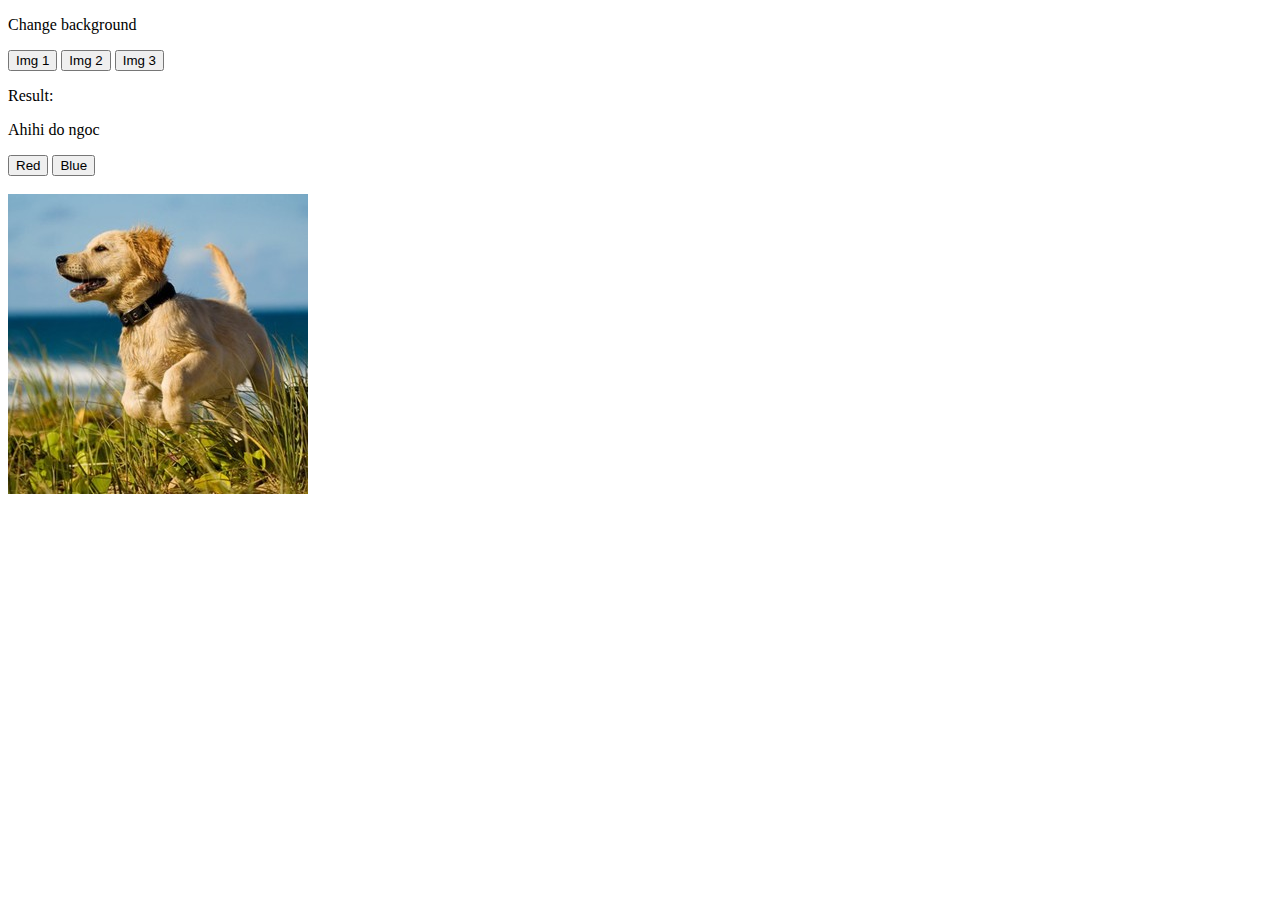
<file: B10_TaoHieuUng/index.html>
<!DOCTYPE html>
<html lang="en">
  <head>
    <meta charset="UTF-8" />
    <meta http-equiv="X-UA-Compatible" content="IE=edge" />
    <meta name="viewport" content="width=device-width, initial-scale=1.0" />
    <title>Document</title>
  </head>
  <body>
    <!-- Bai 1 -->
    <p>Change background</p>
    <button
      onclick="changeImage('[data-uri]');"
    >
      Img 1
    </button>
    <button
      onclick="changeImage('[data-uri]');"
    >
      Img 2
    </button>
    <button
      onclick="changeImage('[data-uri]');"
    >
      Img 3
    </button>
    <p>Result:</p>
    <div id="result"></div>
    <!-- Bai 2 -->
    <p>Ahihi do ngoc</p>
    <button id="redBtn">Red</button>
    <button id="blueBtn">Blue</button>

    <!-- Bai 3 -->
    <br />
    <br />
    <div>
      <img
        name="img_pet"
        src="images/dog.jpg"
        onmouseover="onMouseOverEvent();"
        onmouseout="onMouseOutEvent();"
      />
    </div>

    <script type="text/javascript" src="../B10_TaoHieuUng/index.js"></script>
  </body>
</html>
</file>
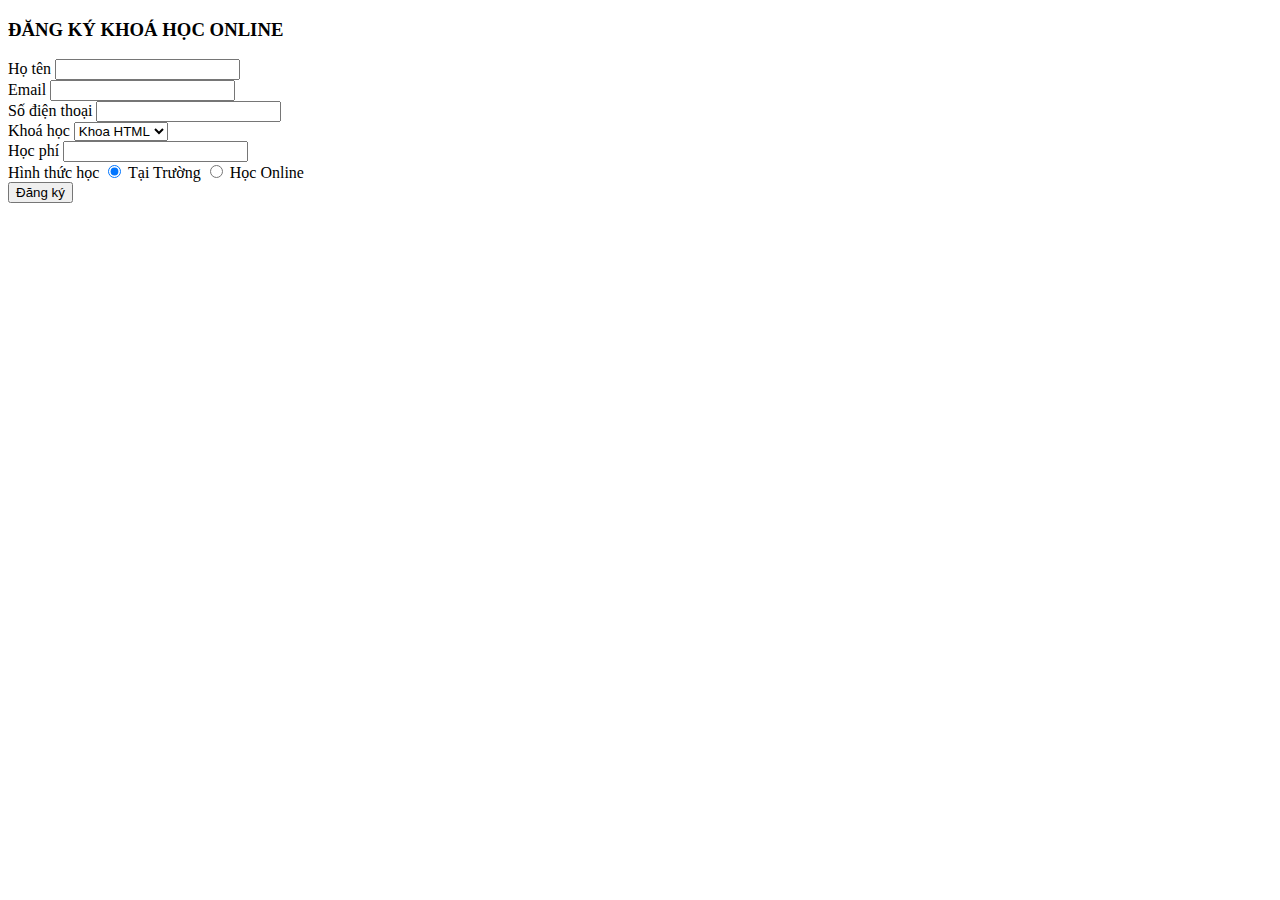
<file: B11_ValidateForm/index.html>
<!DOCTYPE html>
<html lang="en">
  <head>
    <meta charset="UTF-8" />
    <meta http-equiv="X-UA-Compatible" content="IE=edge" />
    <meta name="viewport" content="width=device-width, initial-scale=1.0" />
    <title>Document</title>
  </head>
  <body>
    <div>
      <h3>ĐĂNG KÝ KHOÁ HỌC ONLINE</h3>
      <form>
        <!-- Dong 1 -->
        <div>
          <span>Họ tên</span>
          <input type="text" class="inputText" required />
          <span></span>
        </div>
        <!-- Dong 2 -->
        <div>
          <span>Email</span>
          <input type="email" class="inputText" required />
          <span></span>
        </div>
        <!-- Dong 3 -->
        <div>
          <span>Số điện thoại</span>
          <input type="number" class="inputText" required />
          <span></span>
        </div>
        <!-- Dong 4 -->
        <div>
          <span>Khoá học</span>
          <select name="khoaHoc" id="khoaHoc" onchange="onChangeKhoaHoc();">
            <option value="500" selected>Khoa HTML</option>
            <option value="800">Khoa JS</option>
            <option value="1000">Khoa PHP</option>
          </select>
        </div>
        <!-- Dong 5 -->
        <div>
          <span>Học phí</span>
          <input id="hocPhi" class="inputText" required />
          <span></span>
        </div>
        <!-- Dong 6 -->
        <div>
          <span>Hình thức học</span>
          <input
            type="radio"
            class="radioBtn"
            name="radioGroup"
            value="Tai Truong"
            checked
            required
          />
          <span> Tại Trường</span>
          <input
            type="radio"
            class="radioBtn"
            name="radioGroup"
            value="HocOnline"
            required
          />
          <span> Học Online</span>
        </div>
        <!-- Button -->
        <input
          type="button"
          id="register"
          onclick="register2();"
          value="Đăng ký"
        />
      </form>
    </div>
    <script src="../B11_ValidateForm/index.js"></script>
  </body>
</html>
</file>
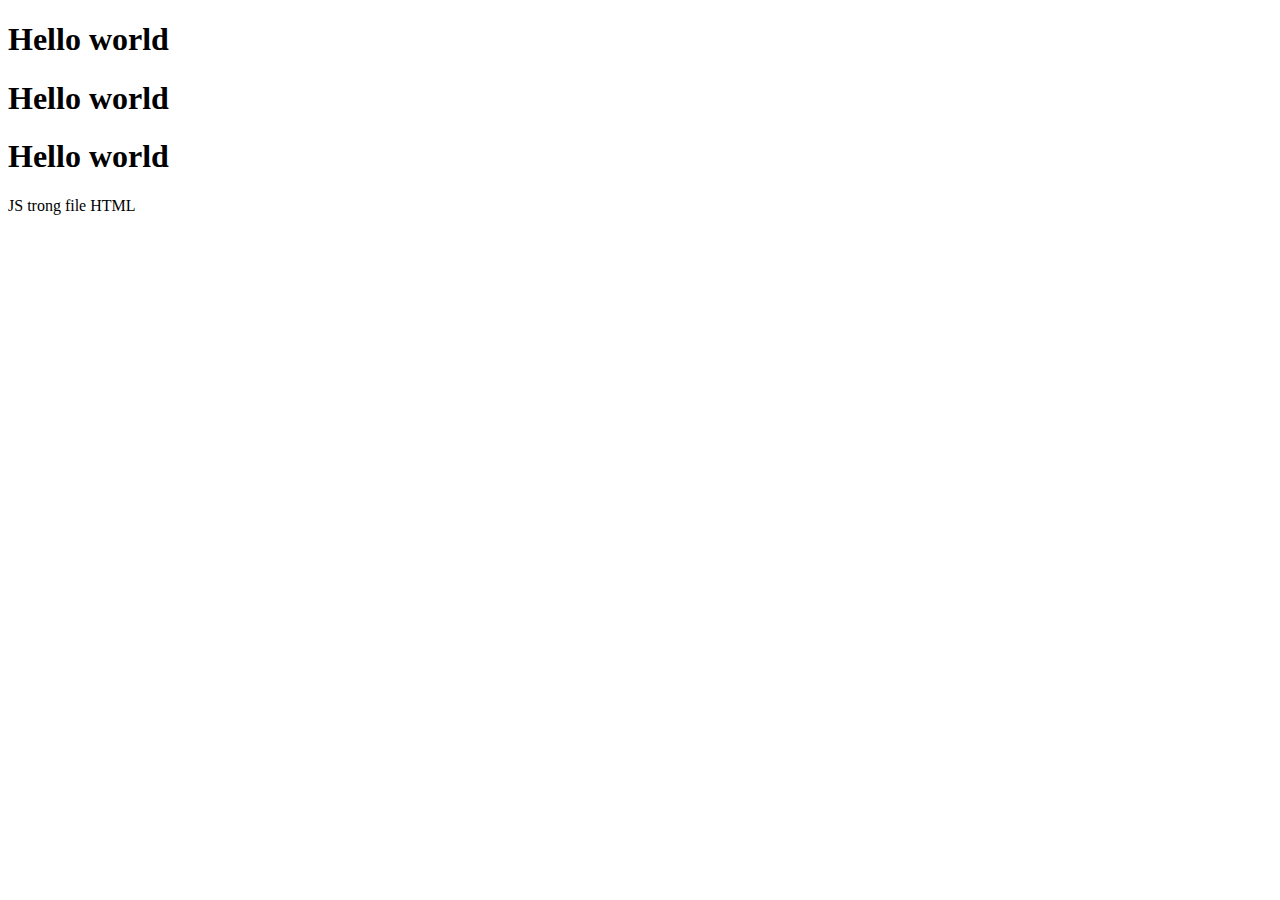
<file: B1_OverviewJS/index.html>
<!DOCTYPE html>
<html lang="en">
  <head>
    <meta charset="UTF-8" />
    <meta http-equiv="X-UA-Compatible" content="IE=edge" />
    <meta name="viewport" content="width=device-width, initial-scale=1.0" />
    <title>Document</title>
  </head>
  <body>
    <h1>Hello world</h1>
    <h1>Hello world</h1>
    <h1>Hello world</h1>
    <script type="text/javascript">
      document.write("JS trong file HTML");
      var number = 10;
      if (number % 2 == 0) {
        alert("Chan");
      } else {
        alert("le");
      }
      console.log(number + number1);
    </script>

    <!-- <script text="text/javascript" src="index.js"></script> -->
  </body>
</html>
</file>
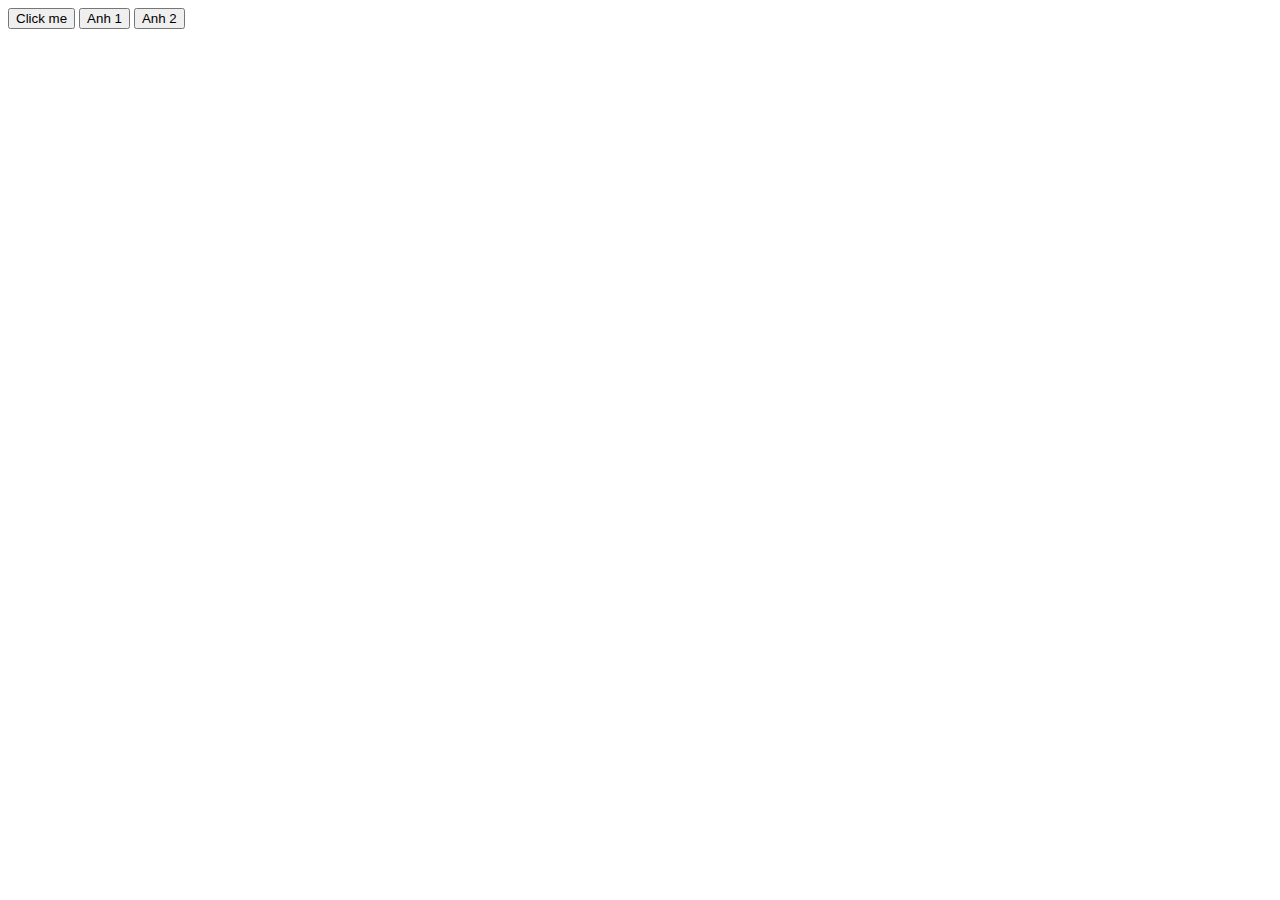
<file: B4_OverviewFunction_Event/index.html>
<!DOCTYPE html>
<html lang="en">
  <head>
    <meta charset="UTF-8" />
    <meta http-equiv="X-UA-Compatible" content="IE=edge" />
    <meta name="viewport" content="width=device-width, initial-scale=1.0" />
    <title>Document</title>
  </head>
  <body>
    <button onclick="clickMe();">Click me</button>
    <button onclick="showImage('anh1');">Anh 1</button>
    <button onclick="showImage('anh2');">Anh 2</button>
    <script
      type="text/javascript"
      src="../B4_OverviewFunction_Event//index.js"
    ></script>
    <script
      type="text/javascript"
      src="../B4_OverviewFunction_Event//index1.js"
    ></script>
  </body>
</html>
</file>
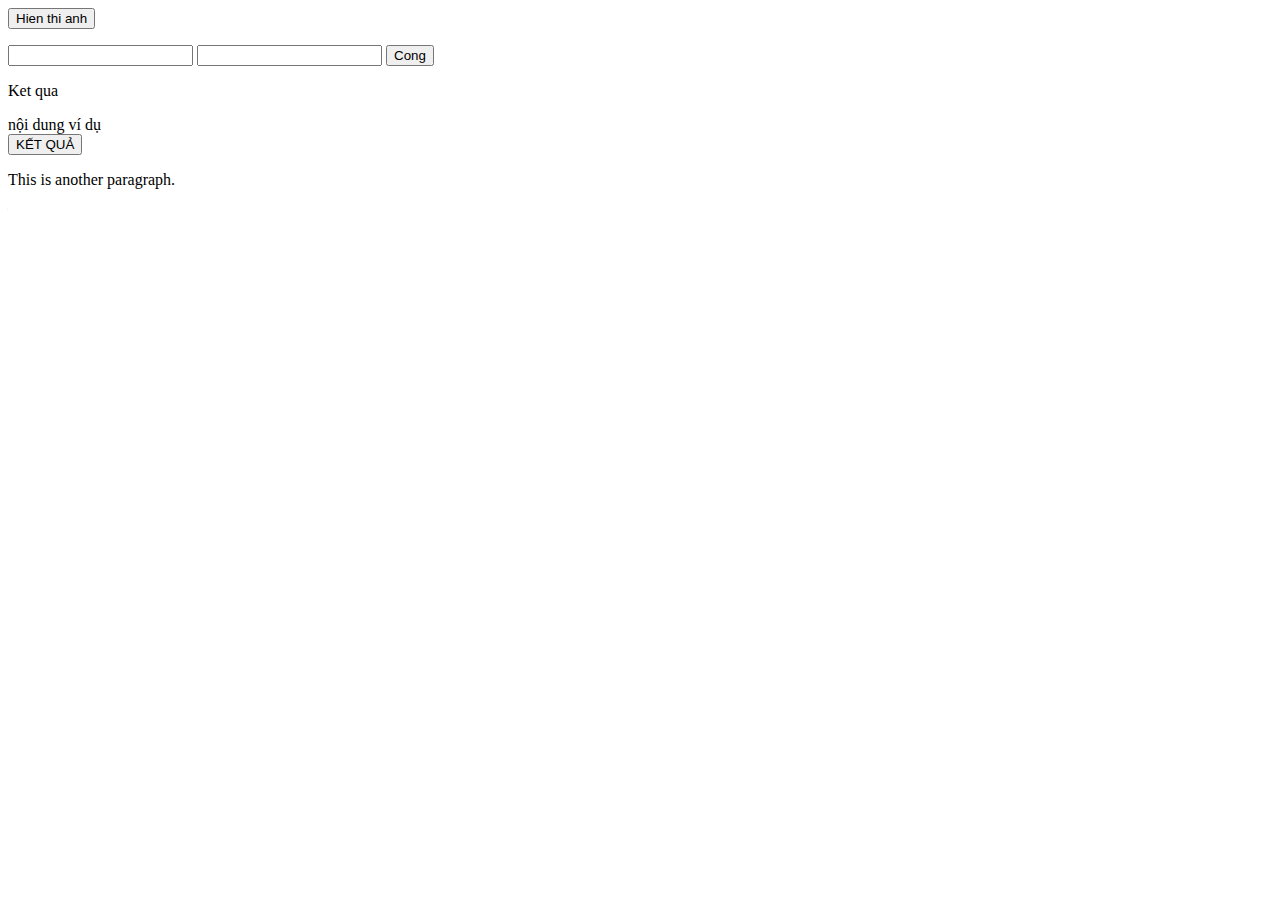
<file: B9_Dom/index.html>
<!DOCTYPE html>
<html lang="en">
  <head>
    <meta charset="UTF-8" />
    <meta http-equiv="X-UA-Compatible" content="IE=edge" />
    <meta name="viewport" content="width=device-width, initial-scale=1.0" />
    <title>Document</title>
    <link rel="stylesheet" href="../B9_Dom/style1.css" />
  </head>
  <body>
    <!-- <h1 class="header">Header</h1>
    <div>
      <p class="header" id="content">Text 1</p>
      <p class="title header">Text 2</p>
      <p class="header">Text 3</p>
    </div> -->
    <!-- Bai 1 -->
    <button onclick="hienThiAnh();">Hien thi anh</button>
    <p id="hienThiAnh"></p>
    <!-- Bai 2 -->
    <input type="text" id="soThuNhat" />
    <input type="text" id="soThuHai" />
    <button onclick="congHaiSo();">Cong</button>
    <p>Ket qua <span id="ketQua"></span></p>

    <!-- Bai 3-->
    <div id="demo">nội dung ví dụ</div>
    <button onclick="add_child()">KẾT QUẢ</button>
    <!-- Bai 4-->
    <div id="demo">
      <p id="p1">This is a paragraph.</p>
      <p id="p2">This is another paragraph.</p>
    </div>
    <script type="text/javascript" src="../B9_Dom/index.js"></script>
  </body>
</html>
</file>
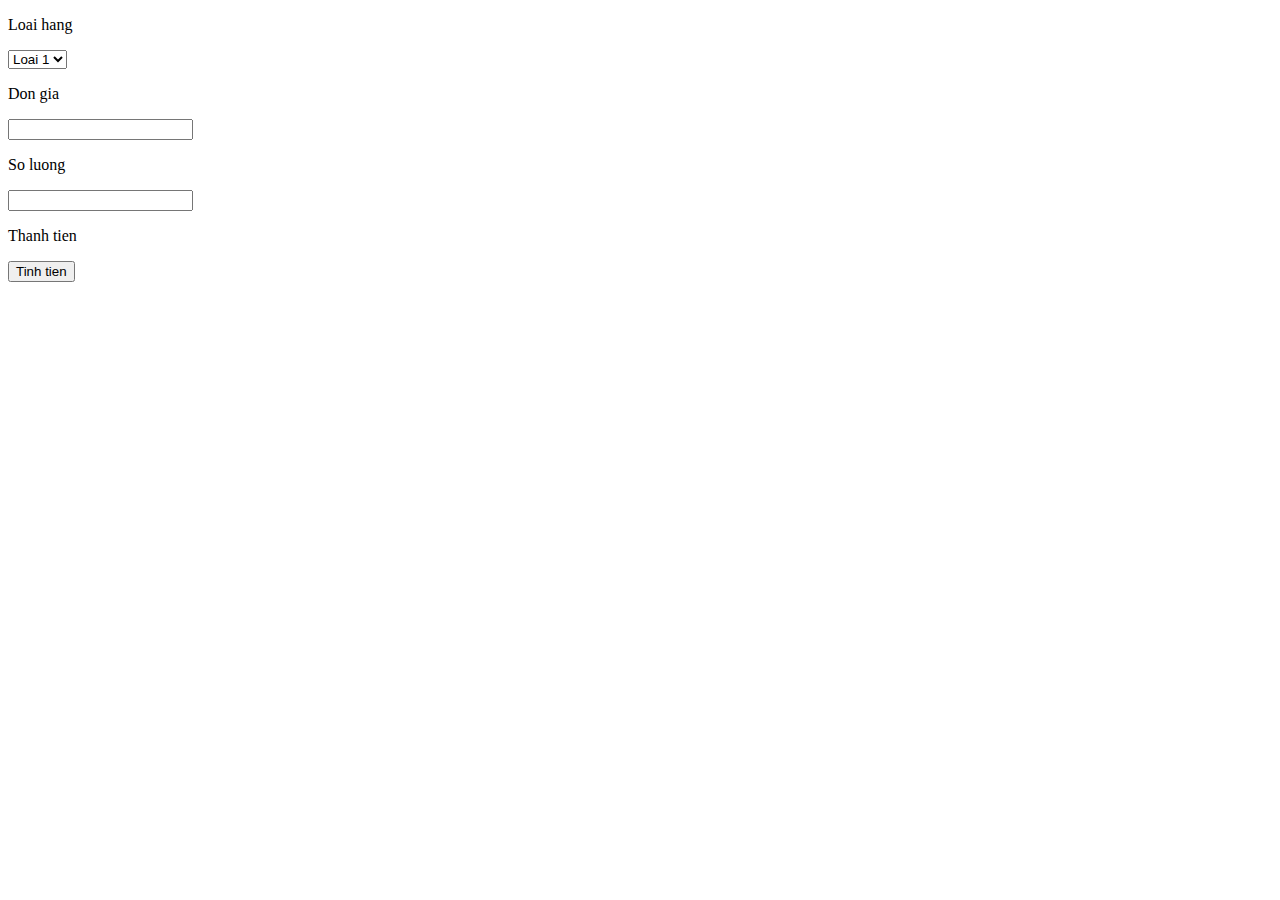
<file: B10_TaoHieuUng/bai1.html>
<!DOCTYPE html>
<html lang="en">
  <head>
    <meta charset="UTF-8" />
    <meta http-equiv="X-UA-Compatible" content="IE=edge" />
    <meta name="viewport" content="width=device-width, initial-scale=1.0" />
    <title>Document</title>
  </head>
  <body>
    <p>Loai hang</p>
    <select>
      <option>Loai 1</option>
      <option>Loai 2</option>
      <option>Loai 3</option>
    </select>
    <p>Don gia</p>
    <input type="text" id="donGia" />
    <p>So luong</p>
    <input type="text" id="soLuong" />
    <p>Thanh tien</p>
    <p id="ketQua"></p>
    <button onclick="tinhTien();">Tinh tien</button>
    <script src="../B10_TaoHieuUng/bai1.js"></script>
  </body>
</html>
</file>
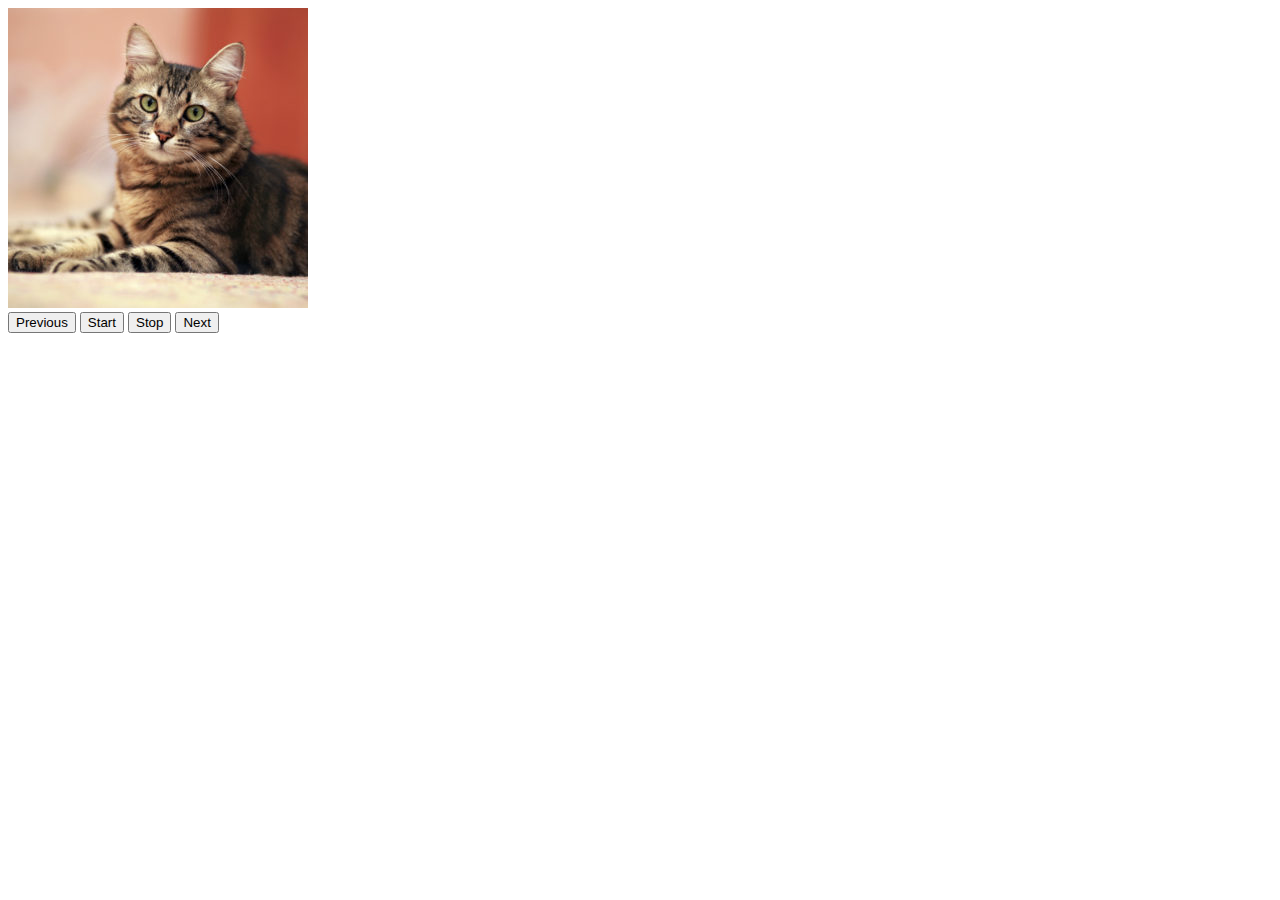
<file: B10_TaoHieuUng/shileshow.html>
<!DOCTYPE html>
<html lang="en">
  <head>
    <meta charset="UTF-8" />
    <meta http-equiv="X-UA-Compatible" content="IE=edge" />
    <meta name="viewport" content="width=device-width, initial-scale=1.0" />
    <title>Document</title>
  </head>
  <body onload="loadImage();">
    <img name="img_pet" alt="Anh dong vat" />
    <br />
    <button onclick="previousImage();">Previous</button>
    <button onclick="start();">Start</button>
    <button onclick="stop();">Stop</button>
    <button onclick="nextImage();">Next</button>
    <script src="../B10_TaoHieuUng/sileshow.js"></script>
  </body>
</html>
</file>
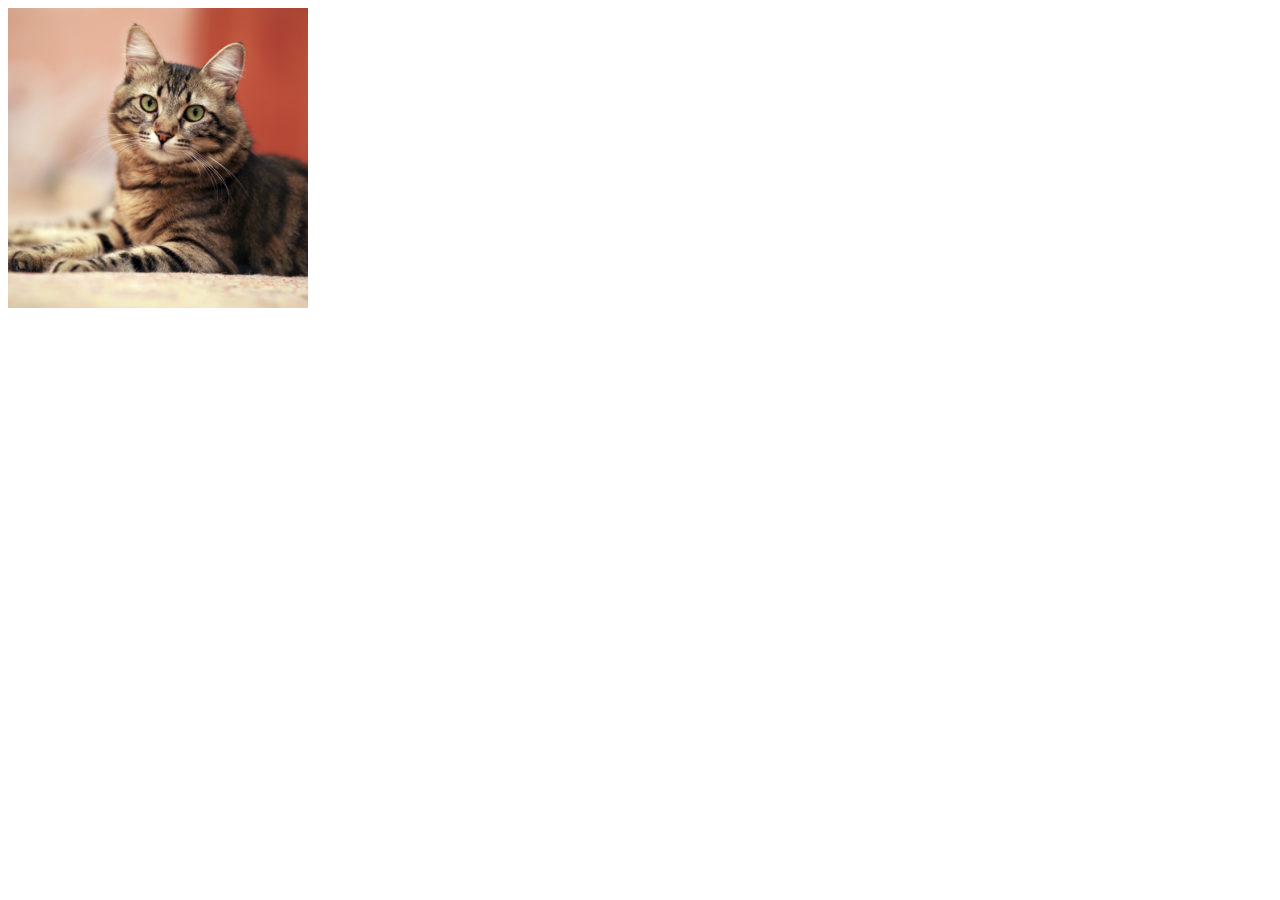
<file: B10_TaoHieuUng/SlideShow_TuDong.html>
<!DOCTYPE html>
<html lang="en">
  <head>
    <meta charset="UTF-8" />
    <meta http-equiv="X-UA-Compatible" content="IE=edge" />
    <meta name="viewport" content="width=device-width, initial-scale=1.0" />
    <title>Document</title>
  </head>
  <body onload="loadImage();">
    <img name="img_pet" />
    <script src="../B10_TaoHieuUng/SlideShowTuDong.js"></script>
  </body>
</html>
</file>
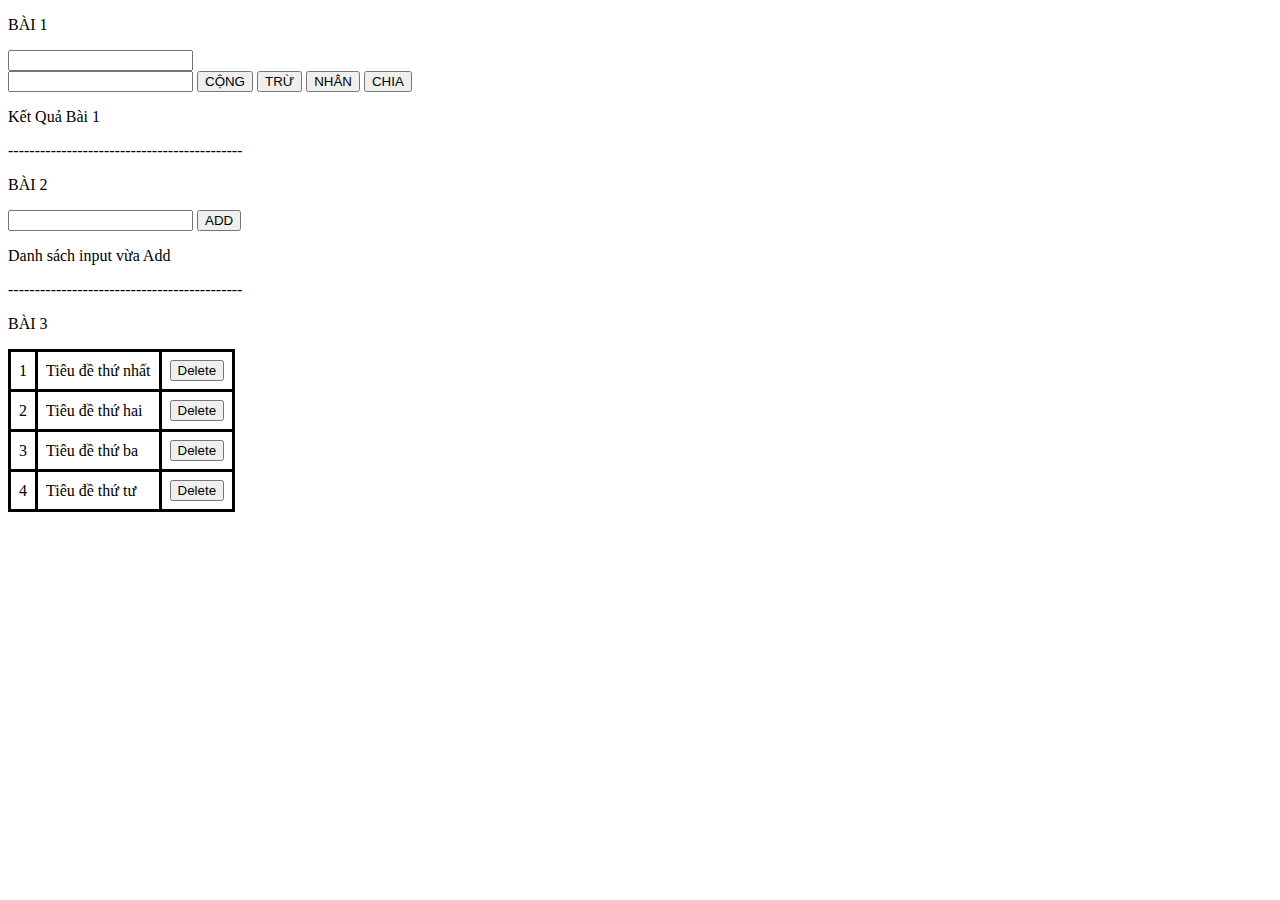
<file: ChuaBaiLuyenTapBuoi9/LuyenTapBuoi9.html>
<!DOCTYPE html>
<html lang="en">
  <head>
    <meta charset="UTF-8" />
    <meta http-equiv="X-UA-Compatible" content="IE=edge" />
    <meta name="viewport" content="width=device-width, initial-scale=1.0" />
    <link rel="stylesheet" href="LuyenTapBuoi9.css" />
    <title>Document</title>
  </head>
  <body>
    <p>BÀI 1</p>
    <div class="Bai1">
      <input type="text" id="input1" required /><br />
      <input type="text" id="input2" required />
      <button id="cong" onclick="tinhToan('cong');">CỘNG</button>
      <button id="tru" onclick="tinhToan('tru');">TRỪ</button>
      <button id="nhan" onclick="tinhToan('nhan');">NHÂN</button>
      <button id="chia" onclick="tinhToan('chia');">CHIA</button>
      <p id="kq">Kết Quả Bài 1</p>
    </div>
    <p>--------------------------------------------</p>
    <p>BÀI 2</p>
    <div class="Bai2">
      <input type="text" id="input3" required />
      <button onclick="Add();">ADD</button>
      <p>Danh sách input vừa Add</p>
    </div>
    <div id="resultBai2"></div>
    <p>--------------------------------------------</p>
    <p>BÀI 3</p>
    <div class="Bai3">
      <table>
        <tr>
          <td>1</td>
          <td>Tiêu đề thứ nhất</td>
          <td><button onclick="deleteRow(this);">Delete</button></td>
          <!--Đối với event, "this" tương ứng với 1 phần tử HTML (ở đây là tag button) nhận event đó -->
        </tr>
        <tr>
          <td>2</td>
          <td>Tiêu đề thứ hai</td>
          <td><button onclick="deleteRow(this);">Delete</button></td>
        </tr>
        <tr>
          <td>3</td>
          <td>Tiêu đề thứ ba</td>
          <td><button onclick="deleteRow(this);">Delete</button></td>
        </tr>
        <tr>
          <td>4</td>
          <td>Tiêu đề thứ tư</td>
          <td><button onclick="deleteRow(this);">Delete</button></td>
        </tr>
      </table>
    </div>
    <script type="text/javascript" src="LuyenTapBuoi9.js"></script>
  </body>
</html>
</file>
<file: B9_Dom/style1.css>
/* h1 {
  color: blue;
} */

.header {
  font-size: 50px;
}

.title {
  color: red;
}
</file>
<file: ChuaBaiLuyenTapBuoi9/LuyenTapBuoi9.css>
table,
td {
  border-collapse: collapse;
  border-style: solid;
  border-color: black;
  padding: 8px;
}
</file>
